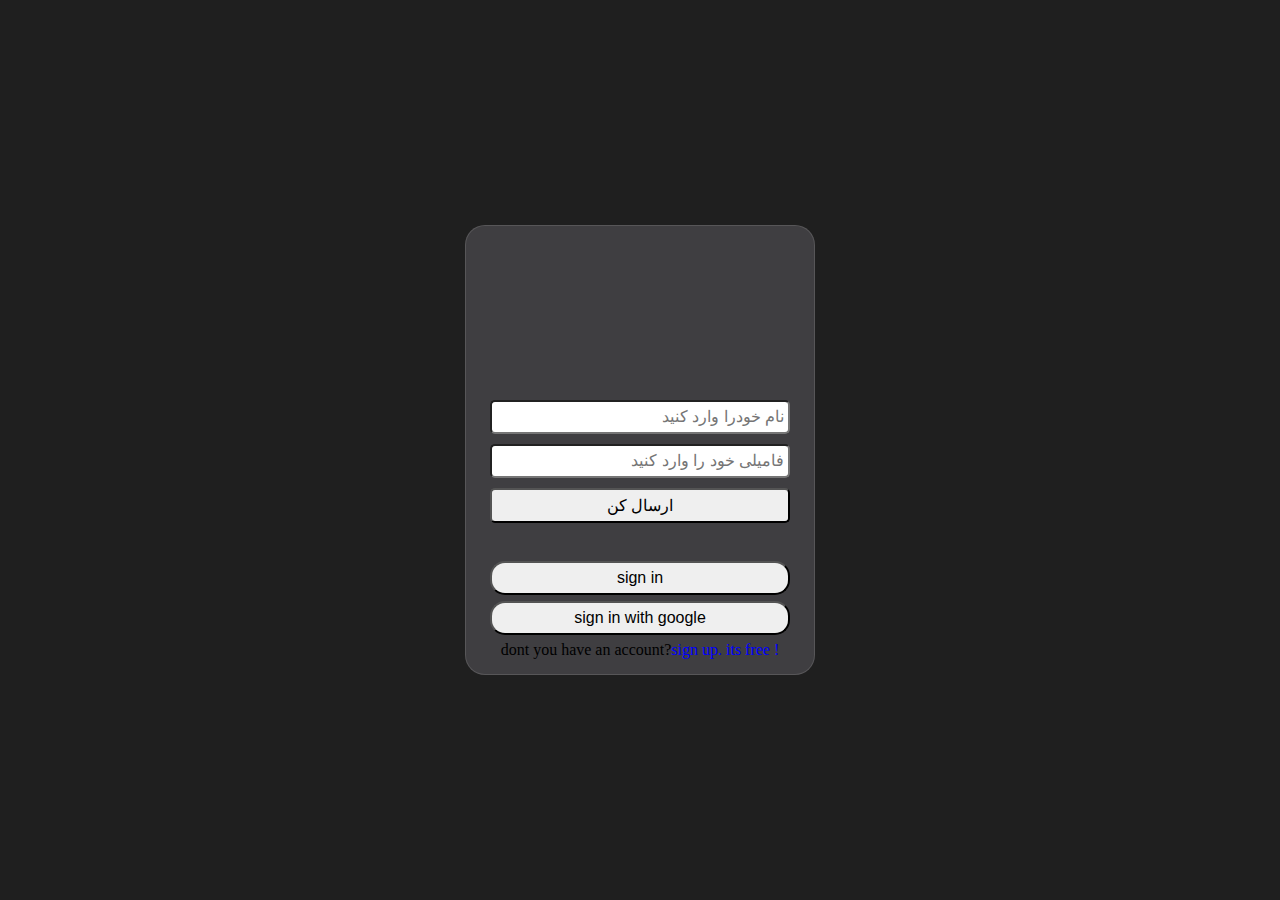
<file: behrad/index.html>
<!DOCTYPE html>
<html lang="en" dir="rtl">
  <head>
    <meta charset="UTF-8" />
    <meta name="viewport" content="width=device-width, initial-scale=1.0" />
    <title>Document</title>
    <script defer src="./app.js"></script>
    <link rel="stylesheet" href="./app.css" />
  </head>
  <body>
    <div class="form-container">
    <div class="login">
      <form id="user-form">
        <input
          type="text"
          class="input"
          id="first-name"
          placeholder="نام خودرا وارد کنید"
        />
        <input
          type="text"
          class="input"
          id="last-name"
          placeholder="فامیلی خود را وارد کنید"
        />
        <button type="submit" class="input" id="send-btn">ارسال کن</button>
        <div class="sign-container">
          <button type="button" class="sign">sign in</button>
          <button type="button" class="sign">sign in with google</button>
          <p style="direction: ltr; text-align: center;">dont you have an account?<span style="color:blue;">sign up. its free !</span></p>
        </div>
      </form>
     </div>
    </div>
  </body>
</html>
</file>
<file: behrad/app.css>
* {
  margin: 0;
  padding: 0;
  box-sizing: border-box;
}

body {
    background-color: rgba(31,31,31,255);
  height: 100vh;
  display: flex;
  justify-content: center;
  justify-items: center;
  align-items: center;
}
.flex {
  display: flex;
  gap: 6px;
  justify-content: center;
}
.login {
    border: 1px solid #ffffff20;
  padding: 24px;
  border-radius: 20px;
  width: 350px;
  height: 450px;
  background-color: rgba(63,62,65,255);
}
#user-form {
  display: flex;
  flex-direction: column;
  justify-content: center;
  gap: 10px;
  margin-top: 150px;
}
.input {
  font-size: 16px;
  padding: 6px 4px;
  border-radius: 5px;
}

.form-container {
  display: flex;
  justify-content: center;
  align-items: center;
}
.sign-container{
    margin-top: 28px;
    display: flex;
    flex-direction: column;
    justify-content: center;
    gap: 6px;
}
.sign{
    font-size: 16px;
    padding: 6px 4px;
    border-radius: 15px;
}
</file>
